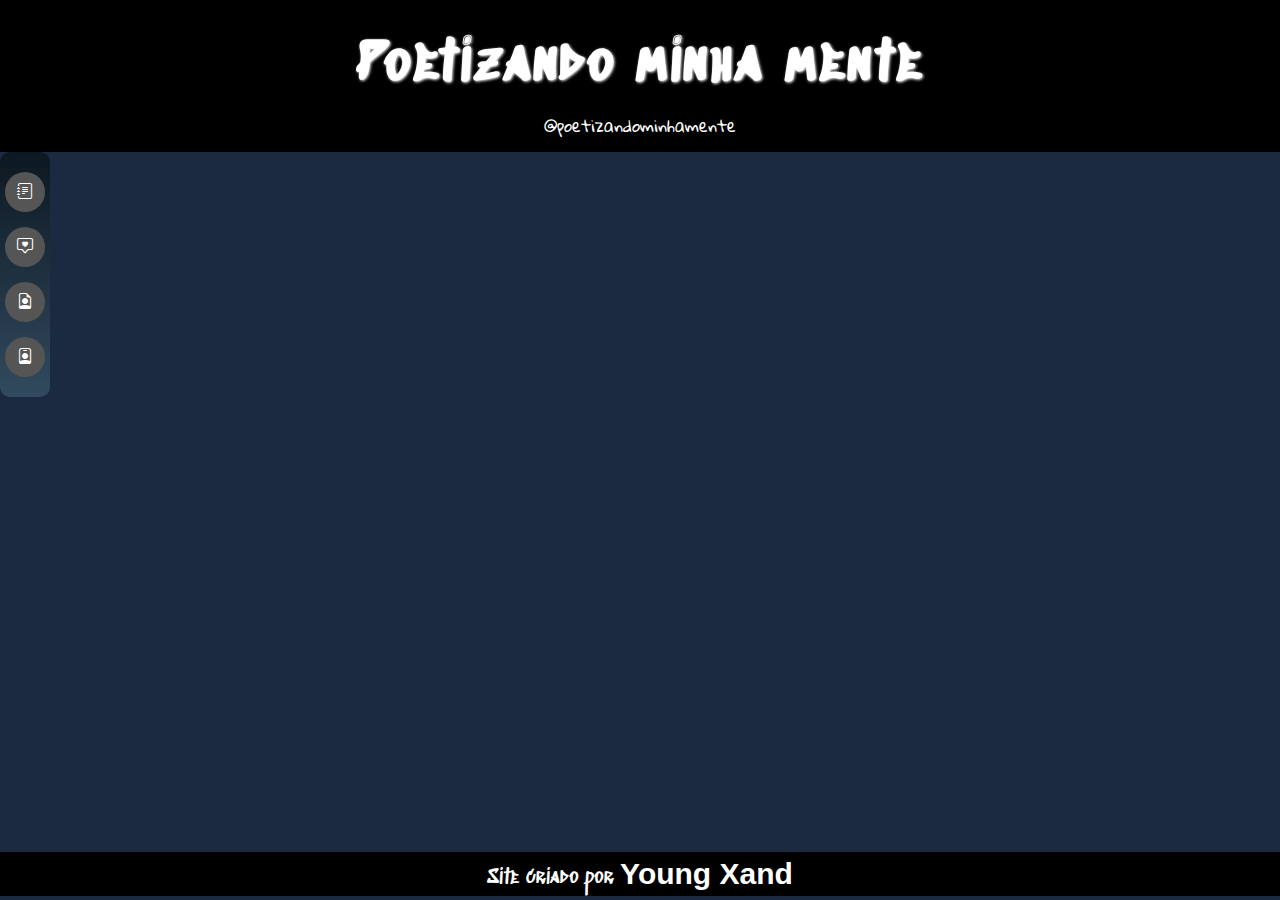
<file: index.html>
<!DOCTYPE html>
<html lang="pt-br">
<head>
    <meta charset="UTF-8">
    <meta name="viewport" content="width=device-width, initial-scale=1.0">
    <title>Poetizando minha mente</title>

    <link rel="stylesheet" href="https://cdn.jsdelivr.net/npm/bootstrap-icons@1.10.5/font/bootstrap-icons.css">

    <link rel="stylesheet" href="style.css">

    <link rel="shortcut icon" href="Imagens/favicon.ico" type="image/x-icon">

    <link rel="stylesheet" href="menu.css">
</head>
<body>

    <header>
        <h1>Poetizando minha mente</h1>
        <p> @poetizandominhamente</p>
        
    </header>



    <div class="sidebar" id="sidebar">
        <div class="icons">
            <div class="icon" id="poemas"><a href="poemas.html"><i class="bi bi-journal-text"></i></a></div>
            <div class="icon" id="redesociais"><a href="redesociais.html"><i class="bi bi-chat-square-heart"></i></a></div>
            <div class="icon" id="sobreosite"><a href="Sobreosite.html"><i class="bi bi-file-earmark-person"></i></a></div>
            <div class="icon" id="admin"><a href="admin.html"><i class="bi bi-person-badge"></i></a></div>
        </div>
    </div>

    <script src="script.js"></script>


    <main>
        <div>

        </div>
        <div>
           
        </div>
    </main>

    <footer>Site criado por <span id="tag">Young Xand </span> </footer>


    
</body>
</html>
</file>
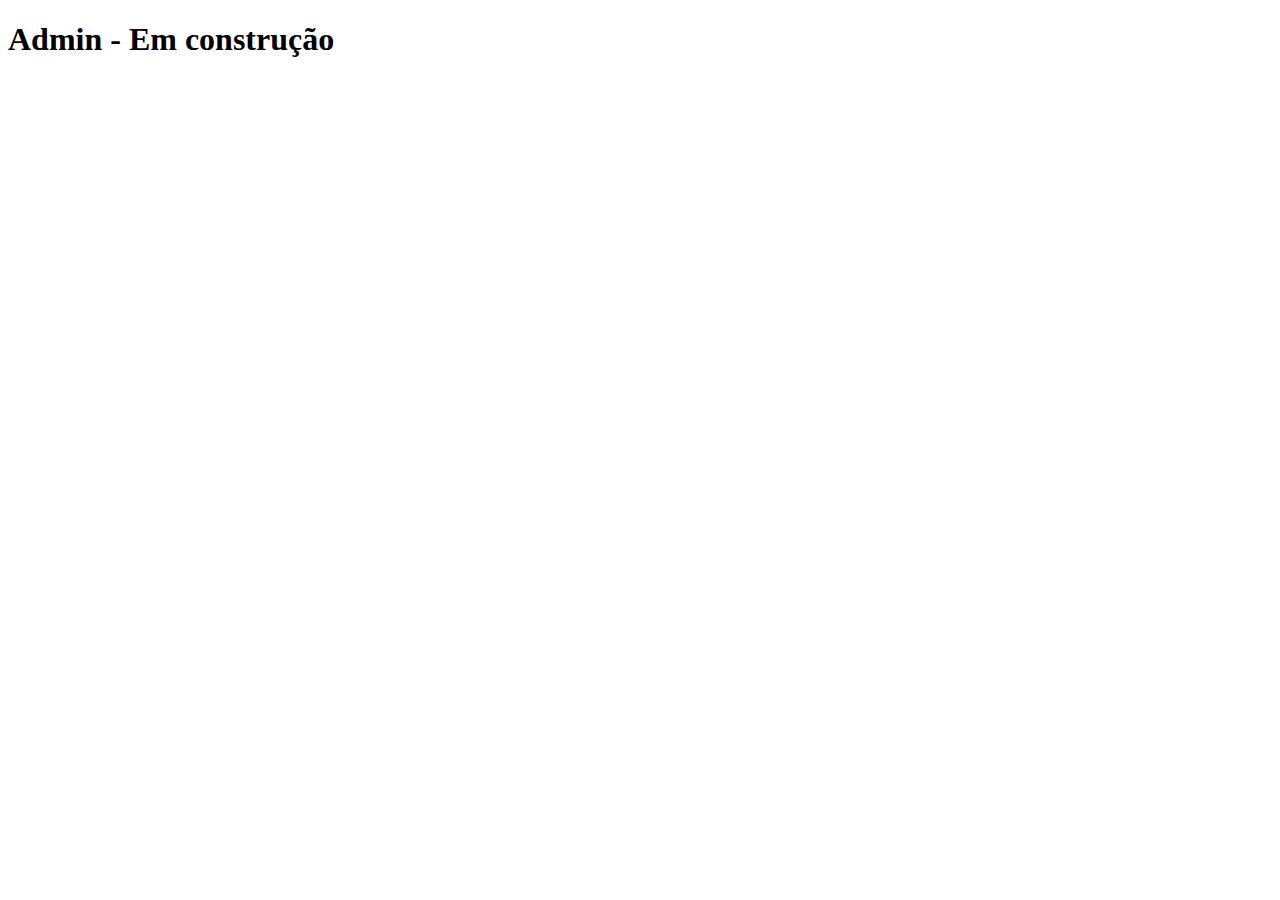
<file: admin.html>
<!DOCTYPE html>
<html lang="pt-br">
<head>
    <meta charset="UTF-8">
    <meta name="viewport" content="width=device-width, initial-scale=1.0">
    <title>Admin</title>
</head>
<body>

    <h1>Admin - Em construção</h1>
    
</body>
</html>
</file>
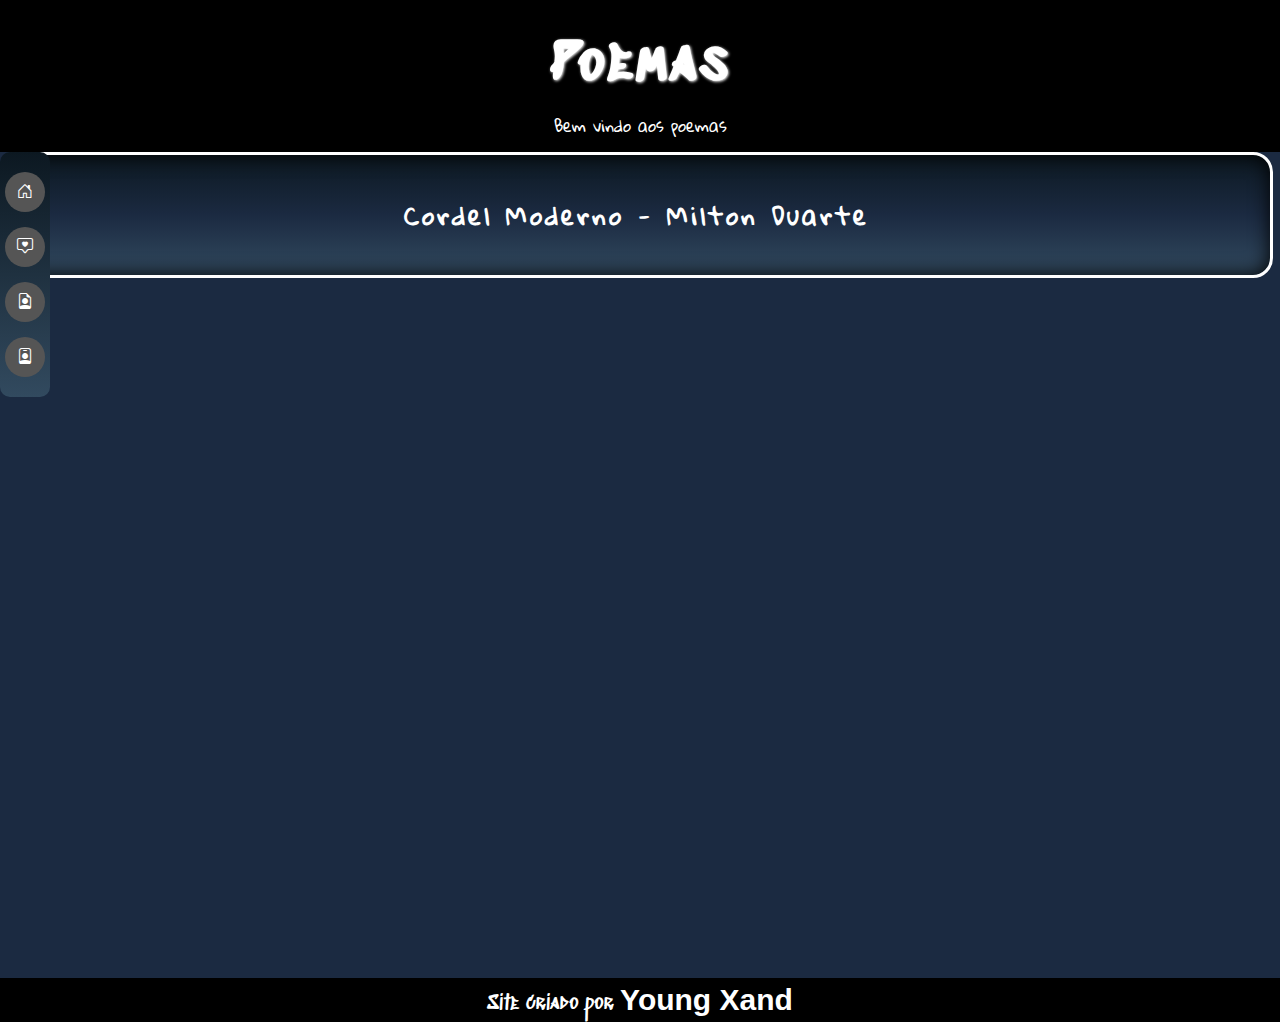
<file: poemas.html>
<!DOCTYPE html>
<html lang="pt-br">
<head>
    <meta charset="UTF-8">
    <meta name="viewport" content="width=device-width, initial-scale=1.0">
    <title> Poemas </title>

    <link rel="stylesheet" href="style.css">
    <link rel="stylesheet" href="menu.css">
    <link rel="stylesheet" href="https://cdn.jsdelivr.net/npm/bootstrap-icons@1.10.5/font/bootstrap-icons.css">
</head>
<body id="body1">

    <header>
        <h1>Poemas</h1>
        <p>Bem vindo aos poemas</p>
    </header>

    <div class="sidebar" id="sidebar">
        <div class="icons">
            <div class="icon" id="home"><a href="index.html"><i class="bi bi-house-door"></i></a></div>
            <div class="icon" id="redesociais"><a href="redesociais.html"><i class="bi bi-chat-square-heart"></i></a></div>
            <div class="icon" id="sobreosite"><a href="Sobreosite.html"><i class="bi bi-file-earmark-person"></i></a></div>
            <div class="icon" id="admin"><a href="admin.html"><i class="bi bi-person-badge"></i></a></div>
        </div>
    </div>


    <div id="cordel">
        <h2>Cordel Moderno - Milton Duarte</h2>
    </div>

    <script src="script.js"></script>



    <main>
        <div>

        </div>
        <div>
           
        </div>
    </main>

    

    <script src="script.js"></script>


    <footer id="footer1">Site criado por <span id="tag">Young Xand </span> </footer>


    
    
</body>
</html>
</file>
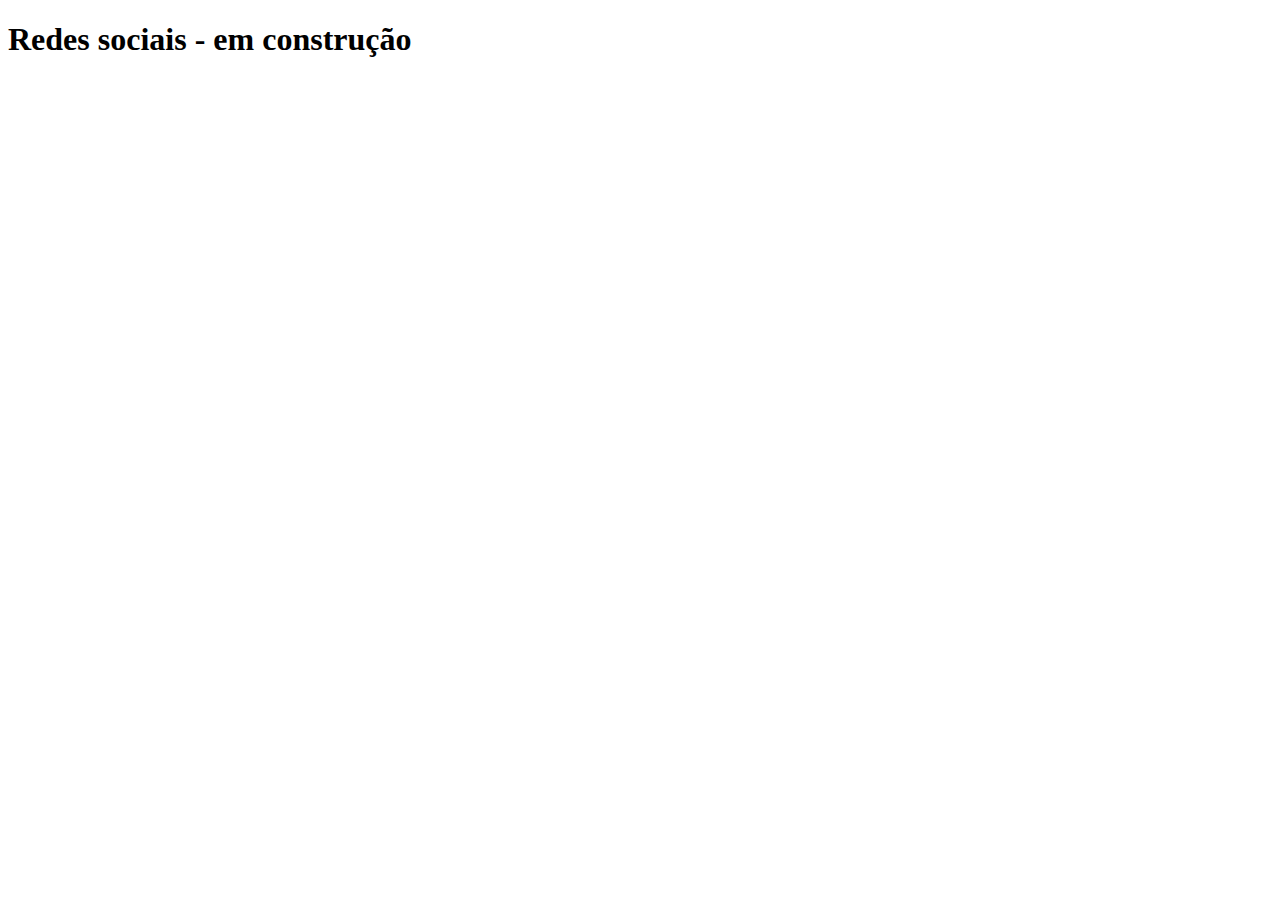
<file: redesociais.html>
<!DOCTYPE html>
<html lang="en">
<head>
    <meta charset="UTF-8">
    <meta name="viewport" content="width=device-width, initial-scale=1.0">
    <title>Redes Sociais</title>
</head>
<body>

    <h1>Redes sociais - em construção</h1>
    
</body>
</html>
</file>
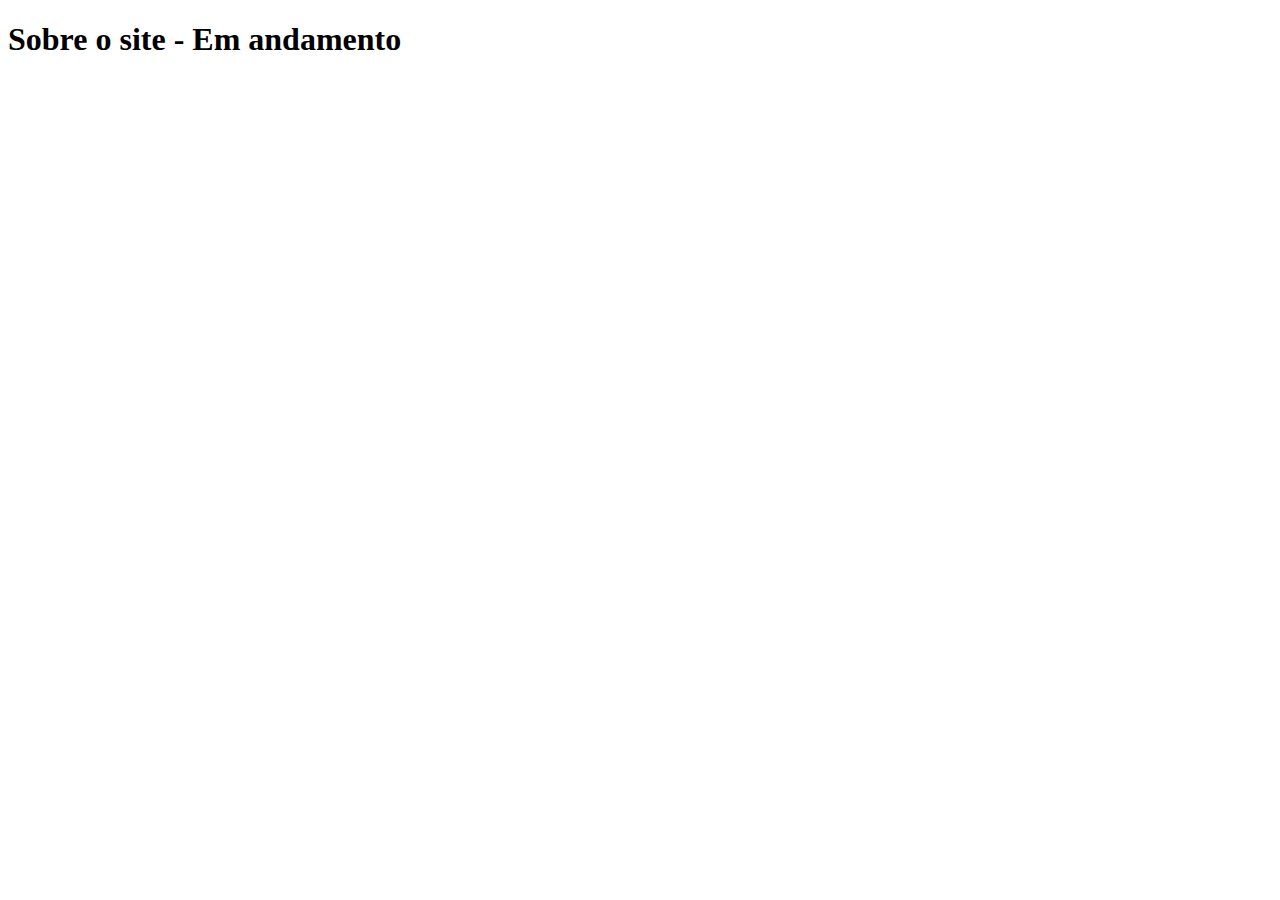
<file: Sobreosite.html>
<!DOCTYPE html>
<html lang="en">
<head>
    <meta charset="UTF-8">
    <meta name="viewport" content="width=device-width, initial-scale=1.0">
    <title> Sobre o site </title>
</head>
<body>

    <h1> Sobre o site -  Em andamento </h1>
    
</body>
</html>
</file>
<file: style.css>
@charset "UTF-8";

@import url('https://fonts.cdnfonts.com/css/pixo-reto-sp');

@import url('https://fonts.googleapis.com/css2?family=Sedgwick+Ave+Display&family=Sriracha&display=swap');

@import url('https://fonts.googleapis.com/css2?family=Gloria+Hallelujah&display=swap');

@media (max-width: 768px) { }

:root {
    --fonte1: 'Pixo Reto SP', sans-serif;
    --fonte2: 'Sedgwick Ave Display', cursive;
    --fonte3:  'Gloria Hallelujah', cursive;
    --color1: #000000;
    --color2: white;
    --color3: #0c1821;
    --color4: #1b2a41;
    --color5: #324a5f;
    --color6: #ccc9dc;
}

*{
    padding: 0px;
    margin: 0px;
    font-family: sans-serif;
    color: var(--color2);
}

html, body{
    min-height: 100vh;
    background-color: var(--color4);
}

header{
    background-color: var(--color1);
    text-align: center;
}

header > h1{

    color: var(--color2);
    padding: 30px 30px 0px 30px;
    font-size: 55px;
    font-family: var(--fonte2);
    text-shadow: 1px 1px 3px ;
    letter-spacing: 3px;
}

header > p{
    font-family: var(--fonte3);
    padding: 10px;
}


main div{
    background-color: transparent;
    width: 100px;
    height: 350px;

} 

footer{
    font-family: var(--fonte2);
    font-size: 20px;
    background-color: var(--color1);
    text-align: center;
    padding: 5px;
}

#tag{
    font-size: 30px;
    font-family: var(--fonte1);
    font-weight: bolder;
}

#cordel {
    display: flex;
    align-items: center;
    justify-content: center;
    background-image: linear-gradient(to bottom, var(--color3), var(--color4), var(--color5));
    border: solid white;
    height: 120px;
    width: 99%;
    border-radius: 20px;
    box-shadow: inset 0 0 20px black;
  }
  
  #cordel > h2 {
    text-align: center;
    padding: 40px;
    font-family: var(--fonte3);
    letter-spacing: 3px;
    margin: 0; /* Remove margin added by default */
  }
  
  #cordel:hover {
    cursor: pointer;
    background-color: #00000084;
  }
</file>
<file: menu.css>
/*Menu*/

.sidebar {
  border-radius: 10px;
  height: 245px;
  width: 50px;
  position: fixed;
  top: 10;
  left: 0px;
  background-image: linear-gradient(to bottom, var(--color3), var(--color5));
  display: flex;
  flex-direction: column;
  align-items: center;
}

.icons {
  display: flex;
  flex-direction: column;
  align-items: center;
  padding: 20px 0;
}

.icon {
  width: 40px;
  height: 40px;
  background-color: #555;
  margin-bottom: 15px;
  border-radius: 50%;
  display: flex;
  justify-content: center;
  align-items: center;
  cursor: pointer;
}

.icon i {
  color: var(--color2);
}

.content {
  margin-left: 70px;
  padding: 20px;
}

.icon:hover {
  background-color: var(--color1);
}

#poemas:hover::after {
  content: "poemas"; /* Substitua pelo seu texto */
  position: absolute;
  top: 50%;
  left: 70px; /* Ajuste a posição conforme necessário */
  transform: translateY(-50%);
  background-color: var(--color2); /* Altere para a cor desejada */
  color: var(--color1);
  padding: 5px 10px;
  border-radius: 4px;
  opacity: 0;
  transition: opacity 0.3s, transform 0.3s;
}

#poemas:hover::after {
  opacity: 1;
  transform: translateY(-50%) translateX(5px); /* Ajuste a posição conforme necessário */
}

#redesociais:hover::after {
  content: "Redes sociais"; /* Substitua pelo seu texto */
  position: absolute;
  top: 50%;
  left: 70px; /* Ajuste a posição conforme necessário */
  transform: translateY(-50%);
  background-color: var(--color2); /* Altere para a cor desejada */
  color: var(--color1);
  padding: 5px 10px;
  border-radius: 4px;
  opacity: 0;
  transition: opacity 0.3s, transform 0.3s;
}

#redesociais:hover::after {
  opacity: 1;
  transform: translateY(-50%) translateX(5px); /* Ajuste a posição conforme necessário */
}

#sobreosite:hover::after {
  content: "Sobre o site"; /* Substitua pelo seu texto */
  position: absolute;
  top: 50%;
  left: 70px; /* Ajuste a posição conforme necessário */
  transform: translateY(-50%);
  background-color: var(--color2); /* Altere para a cor desejada */
  color: var(--color1);
  padding: 5px 10px;
  border-radius: 4px;
  opacity: 0;
  transition: opacity 0.3s, transform 0.3s;
}

#sobreosite:hover::after {
  opacity: 1;
  transform: translateY(-50%) translateX(5px); /* Ajuste a posição conforme necessário */
}

#admin:hover::after {
  content: "Admin"; /* Substitua pelo seu texto */
  position: absolute;
  top: 50%;
  left: 70px; /* Ajuste a posição conforme necessário */
  transform: translateY(-50%);
  background-color: var(--color2); /* Altere para a cor desejada */
  color: var(--color1);
  padding: 5px 10px;
  border-radius: 4px;
  opacity: 0;
  transition: opacity 0.3s, transform 0.3s;
}

#admin:hover::after {
  opacity: 1;
  transform: translateY(-50%) translateX(5px); /* Ajuste a posição conforme necessário */
}

#home:hover::after {
    content: "Inicio"; /* Substitua pelo seu texto */
    position: absolute;
    top: 50%;
    left: 70px; /* Ajuste a posição conforme necessário */
    transform: translateY(-50%);
    background-color: var(--color2); /* Altere para a cor desejada */
    color: var(--color1);
    padding: 5px 10px;
    border-radius: 4px;
    opacity: 0;
    transition: opacity 0.3s, transform 0.3s;
  }
  
  #home:hover::after {
    opacity: 1;
    transform: translateY(-50%) translateX(5px); /* Ajuste a posição conforme necessário */
  }
/*menu*/


/*sla*/
</file>
